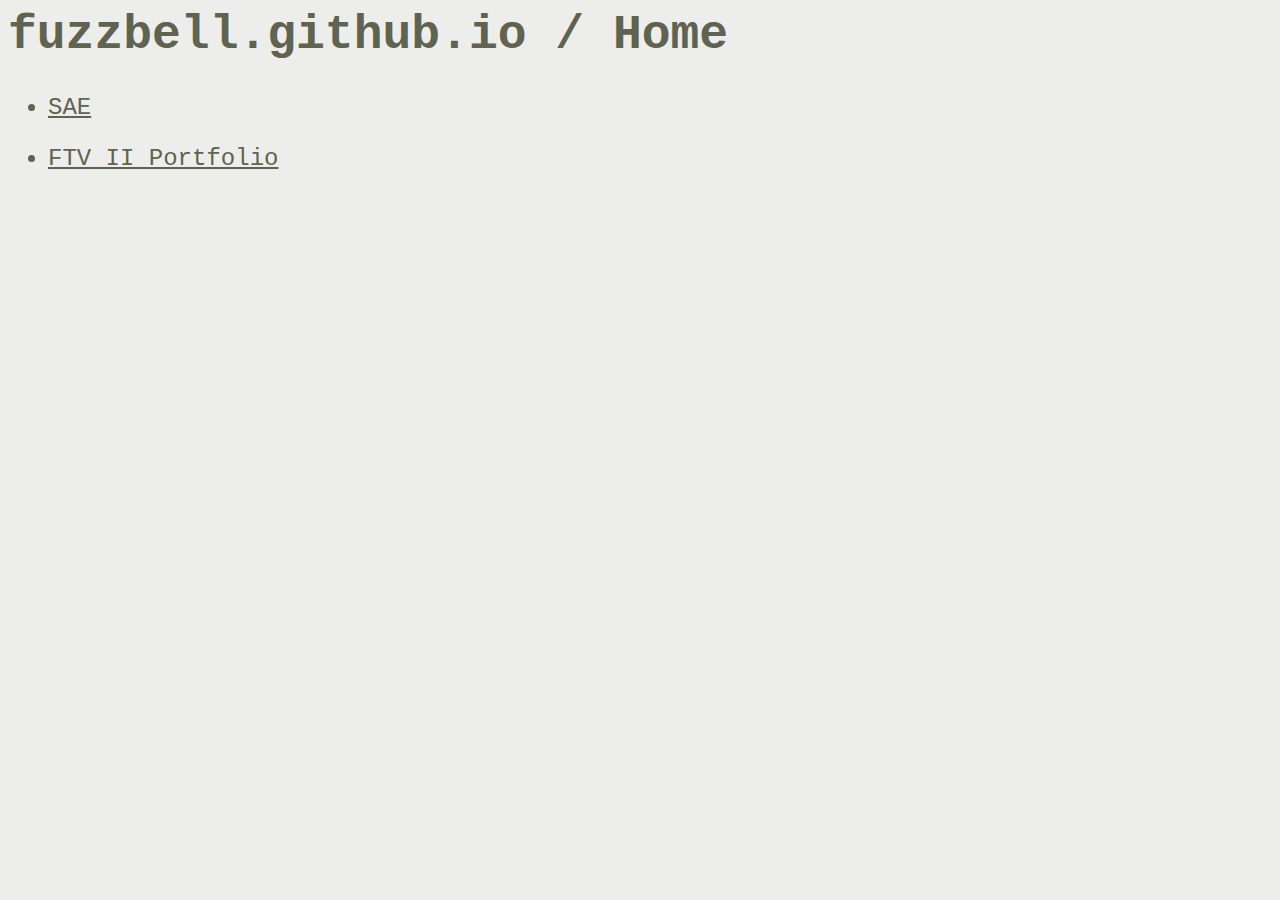
<file: index.html>
<body style="color:#5F634F;background-color:#EDEDEB;font-family:courier;font-size:150%">
  <h1>
    <a style="text-decoration:none;color:#5F634F" href="https://fuzzbell.github.io">fuzzbell.github.io</a>
     / 
    <a style="text-decoration:none;color:#5F634F" href="https://fuzzbell.github.io">Home</a>
  </h1>
  <ul>
    <li><a style="color:#5F634F" href="https://fuzzbell.github.io/SAE/SAE.html">SAE</a></li>
  </ul>
  <ul>
    <li><a style="color:#5F634F" href="https://fuzzbell.github.io/FTV_II_Portfolio/FTV_II_Home.html">FTV II Portfolio</a></li>
  </ul>
</body>
</file>
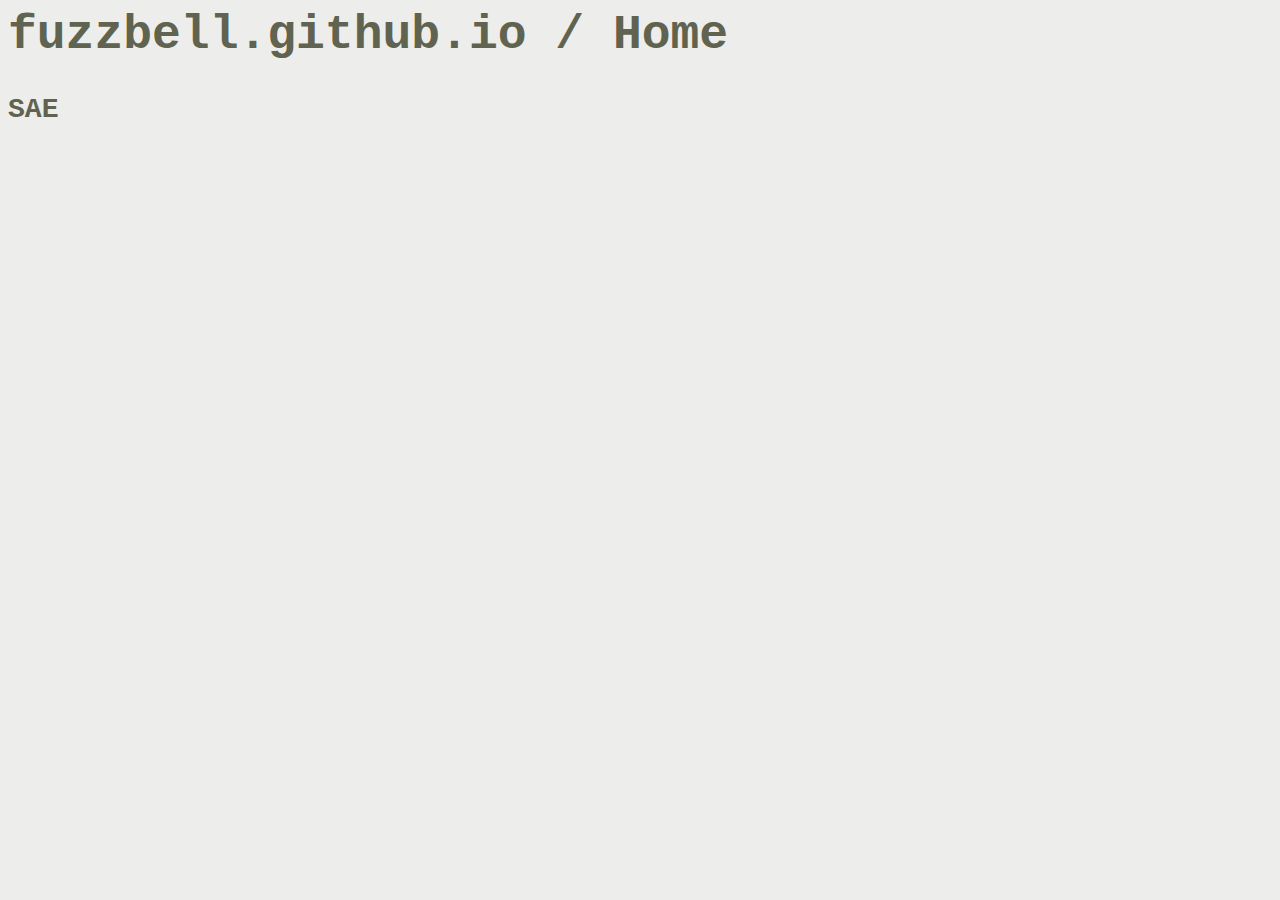
<file: SAE/index.html>
<body style="color:#5F634F;background-color:#EDEDEB;font-family:courier;font-weight:bold;font-size:150%">
  <h1>
    <a style="text-decoration:none;color:#5F634F" href="fuzzbell.github.io">fuzzbell.github.io</a>
     / 
    <a style="text-decoration:none;color:#5F634F" href="fuzzbell.github.io">Home</a>
  </h1>
  <h3><a style="text-decoration:none;color:#5F634F" href="https://fuzzbell.github.io/SAE.html">SAE</a></h3>
</body>
</file>
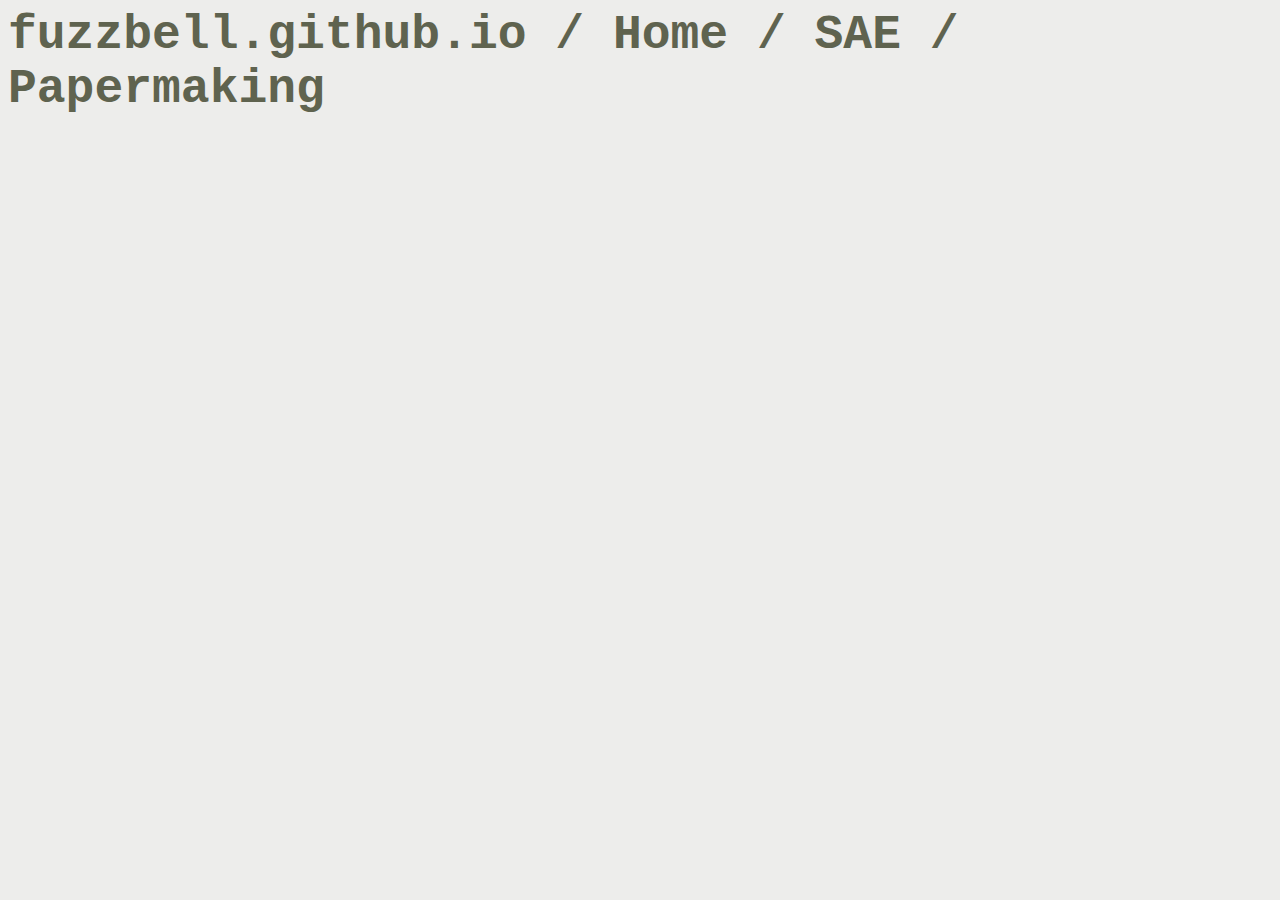
<file: paper.html>
<body style="color:#5F634F;background-color:#EDEDEB;font-family:courier;font-weight:bold;font-size:150%">
    <h1>
        <a style="text-decoration:none;color:#5F634F" href="fuzzbell.github.io">fuzzbell.github.io</a>
         / 
        <a style="text-decoration:none;color:#5F634F" href="fuzzbell.github.io">Home</a>
         / 
        <a style="text-decoration:none;color:#5F634F" href="https://fuzzbell.github.io/SAE.html">SAE</a>
         / 
        <a style="text-decoration:none;color:#5F634F" href="https://fuzzbell.github.io/paper.html">Papermaking</a>
    </h1>
</body>
</file>
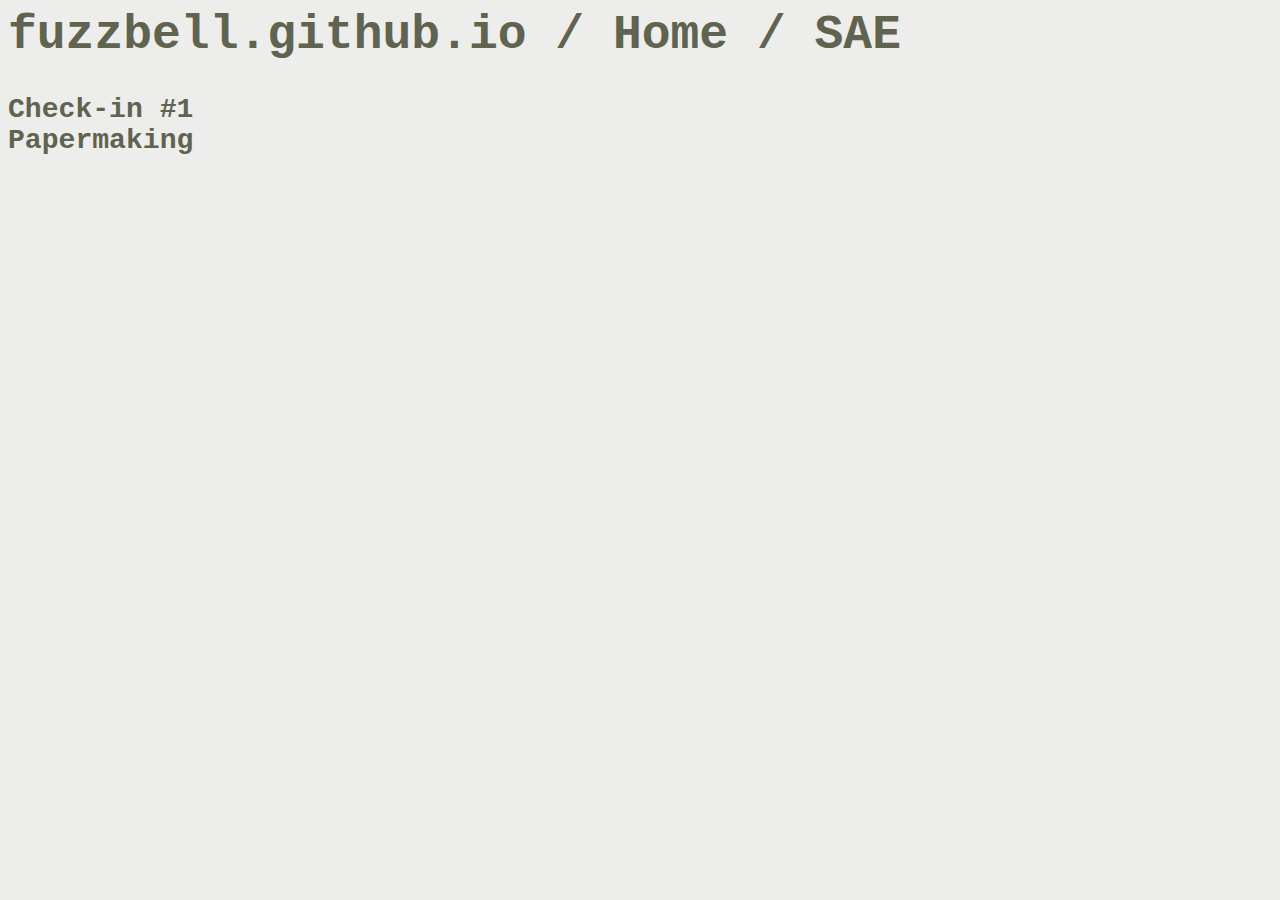
<file: SAE.html>
<body style="color:#5F634F;background-color:#EDEDEB;font-family:courier;font-weight:bold;font-size:150%">
  <h1>
    <a style="text-decoration:none;color:#5F634F" href="fuzzbell.github.io">fuzzbell.github.io</a>
     / 
    <a style="text-decoration:none;color:#5F634F" href="fuzzbell.github.io">Home</a>
     / 
    <a style="text-decoration:none;color:#5F634F" href="https://fuzzbell.github.io/SAE.html">SAE</a>
  </h1>
  <h3>
    Check-in #1
    <br>
        
    <a style="text-decoration:none;color:#5F634F" href="https://fuzzbell.github.io/paper.html">Papermaking</a>
  </h3>
</body>
</file>
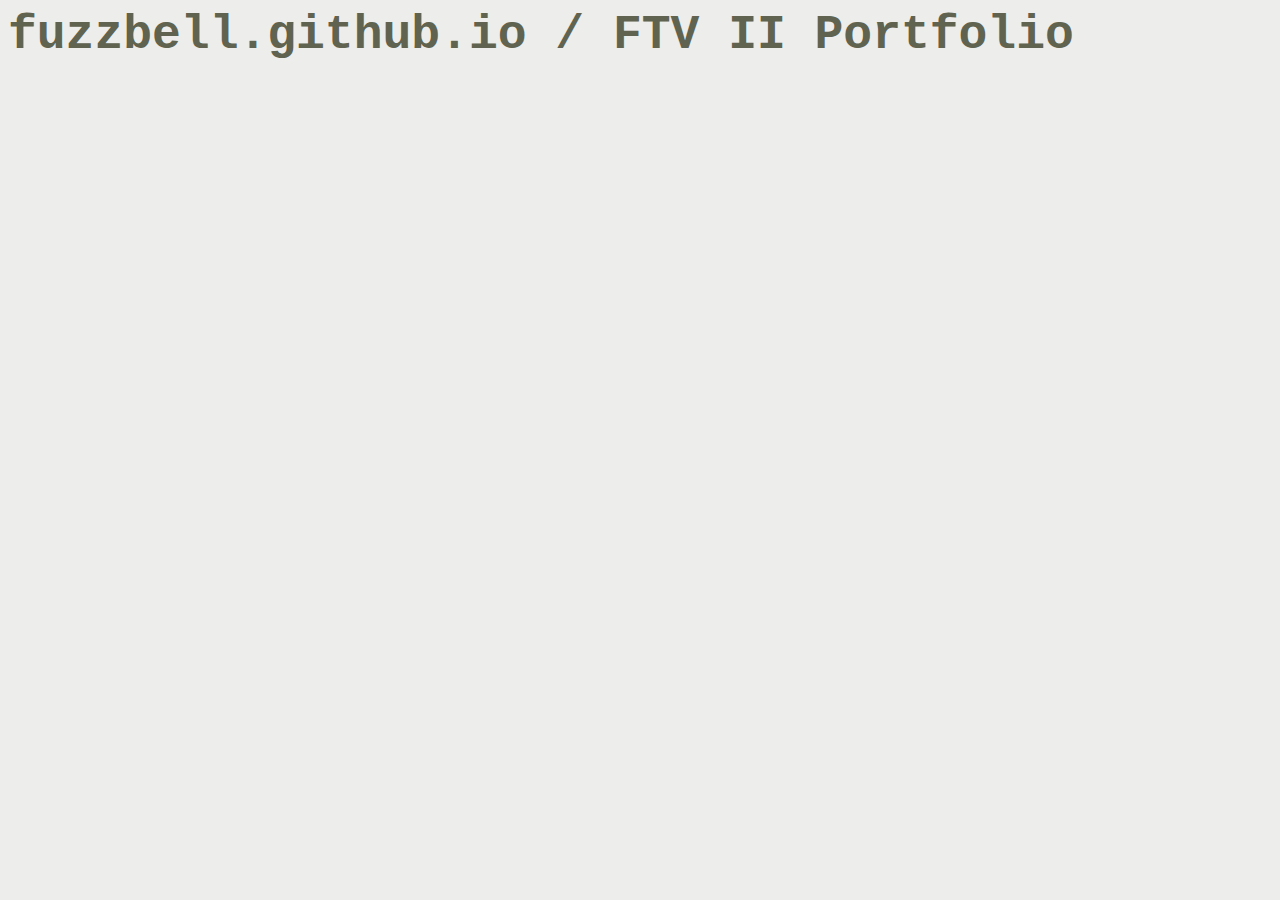
<file: FTV II Portfolio/FTV _I_Home.html>
<head>
    <style>
        h4 {
            font-weight: normal;
        }
        h4:first-letter {
            float: left;
            font-size: 300%;
            line-height: .75;
            font-weight: normal;
            margin-right: 4px;
        }
            .div-1 {
                background-color: #5F634F;
            }
            figure { 
                display: inline-block;
                color:EDEDEB;
                font-size:75%;
                font-weight:normal;
            }
            figcaption {
                text-align: center;
            }
        </style>
</head>
<body style="color:#5F634F;background-color:#EDEDEB;font-family:courier;font-size:150%">
    <h1>
        <a style="text-decoration:none;color:#5F634F" href="https://fuzzbell.github.io">fuzzbell.github.io</a>
         / 
        <a style="text-decoration:none;color:#5F634F" href="https://fuzzbell.github.io/FTV_II_Home.html">FTV II Portfolio</a>
    </h1>
</file>
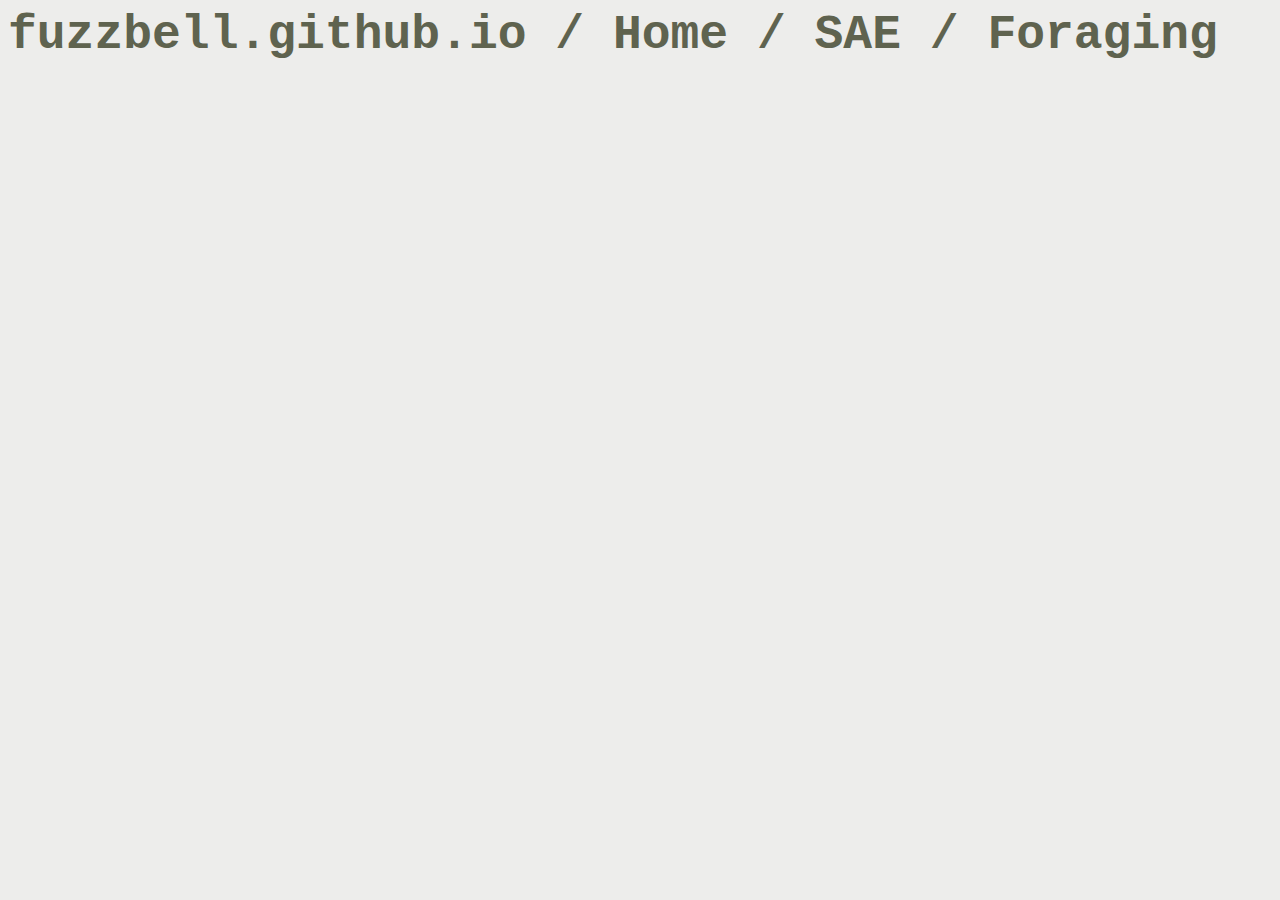
<file: SAE/foraging.html>
<head>
    <style>
        h4 {
            font-weight: normal;
        }
        h4:first-letter {
            float: left;
            font-size: 300%;
            line-height: .75;
            font-weight: normal;
            margin-right: 4px;
        }
            .div-1 {
                background-color: #5F634F;
            }
            figure { 
                display: inline-block;
                color:EDEDEB;
                font-size:75%;
                font-weight:normal;
            }
            figcaption {
                text-align: center;
            }
        </style>
</head>
<body style="color:#5F634F;background-color:#EDEDEB;font-family:courier;font-size:150%">
    <h1>
        <a style="text-decoration:none;color:#5F634F" href="https://fuzzbell.github.io">fuzzbell.github.io</a>
         / 
        <a style="text-decoration:none;color:#5F634F" href="https://fuzzbell.github.io">Home</a>
         / 
        <a style="text-decoration:none;color:#5F634F" href="https://fuzzbell.github.io/SAE/SAE.html">SAE</a>
         / 
        <a style="text-decoration:none;color:#5F634F" href="https://fuzzbell.github.io/SAE/foraging.html">Foraging</a>
    </h1>
</file>
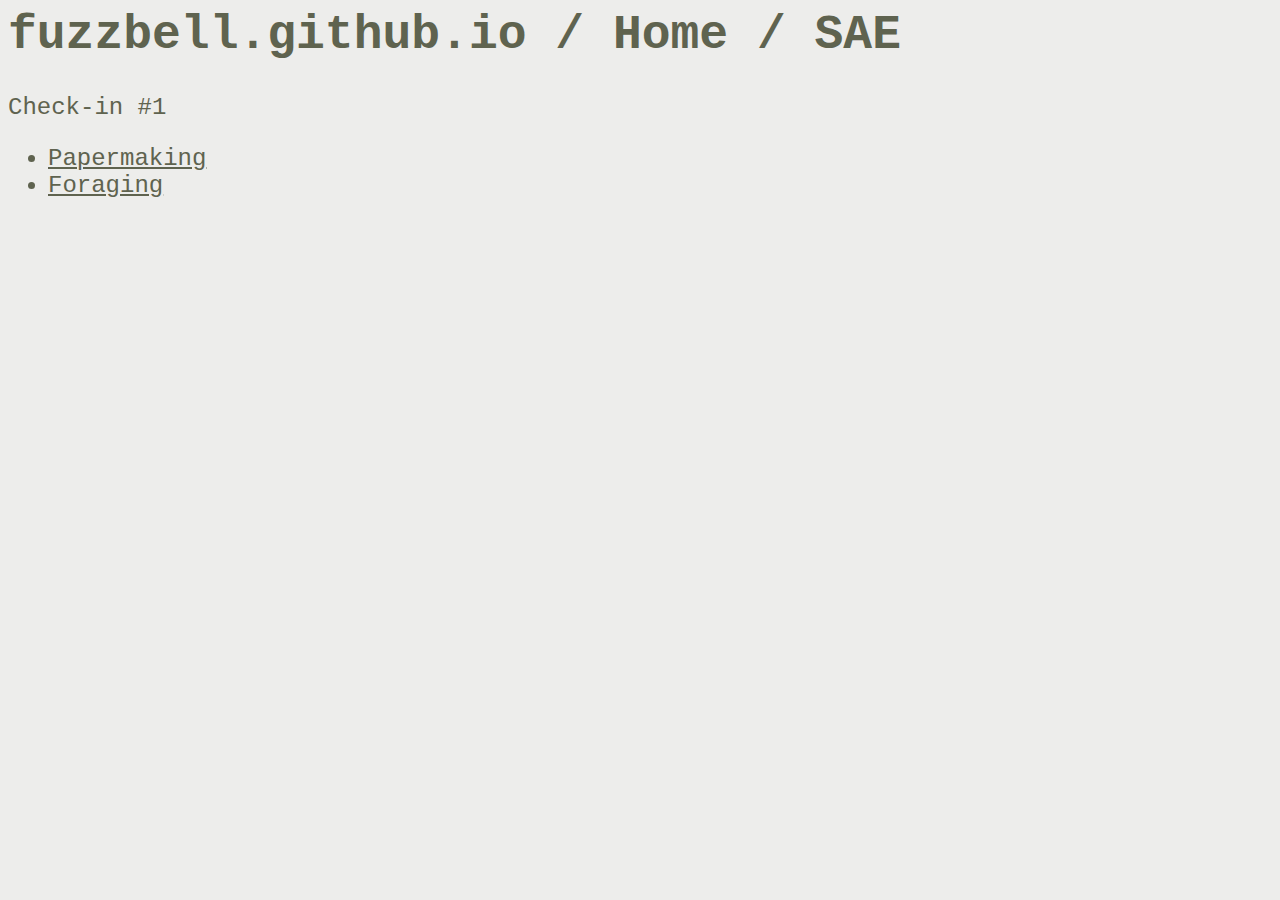
<file: SAE/SAE.html>
<body style="color:#5F634F;background-color:#EDEDEB;font-family:courier;font-size:150%">
  <h1>
    <a style="text-decoration:none;color:#5F634F" href="https://fuzzbell.github.io">fuzzbell.github.io</a>
     / 
    <a style="text-decoration:none;color:#5F634F" href="https://fuzzbell.github.io">Home</a>
     / 
    <a style="text-decoration:none;color:#5F634F" href="https://fuzzbell.github.io/SAE/SAE.html">SAE</a>
  </h1>
  <p>
    Check-in #1
  </p>
  <ul>
    <li><a style="color:#5F634F" href="https://fuzzbell.github.io/SAE/paper.html">Papermaking</a><br></li>
    <li><a style="color:#5F634F" href="https://fuzzbell.github.io/SAE/foraging.html">Foraging</a></li>
  </ul>
</body>
</file>
